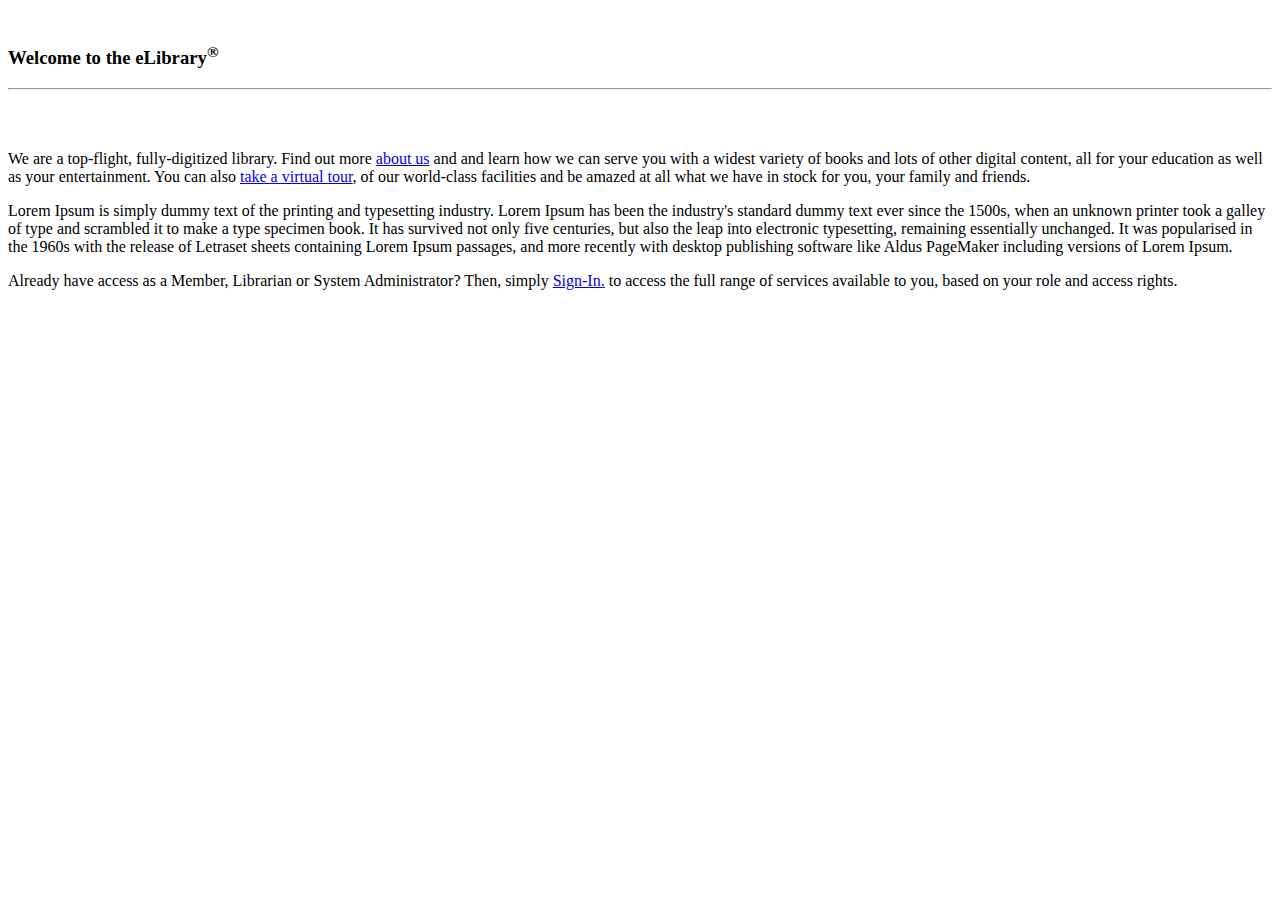
<file: MIUeregistrar/target/classes/templates/public/index.html>
<!DOCTYPE html>
<html lang="en" xmlns:th="http://www.thymeleaf.org"
      xmlns:layout="http://www.ultraq.net.nz/thymeleaf/layout"
      xmlns:sec="http://www.thymeleaf.org/thymeleaf-extras-springsecurity5"
      layout:decorate="~{layouts/master-layout}">
<head>
    <title>The eLibrary - a Spring Security Demo webapp - Home</title>
</head>
<body>
    <div layout:fragment="content" style="padding-top:1em;" class="container">
        <h3>Welcome to the eLibrary<sup>&reg;</sup></h3>
        <hr/>
        <div style="font-size: 1em">
            <img th:src="@{/images/banner1.png}"/><br/><br/>
            <p>We are a top-flight, fully-digitized library.
                Find out more <a href="/elibrary/public/about">about us</a> and
                and learn how we can serve you with a widest variety of books and lots of other
                digital content, all for your education as well as your entertainment.
                You can also <a href="/elibrary/public/virtualtour">take a virtual tour</a>,
                of our world-class facilities and be amazed at all what we have in stock
                for you, your family and friends.</p>

            <p>Lorem Ipsum is simply dummy text of the printing and typesetting
                industry. Lorem Ipsum has been the industry's standard dummy text
                ever since the 1500s, when an unknown printer took a galley of type
                and scrambled it to make a type specimen book. It has survived not
                only five centuries, but also the leap into electronic typesetting,
                remaining essentially unchanged. It was popularised in the 1960s with
                the release of Letraset sheets containing Lorem Ipsum passages, and
                more recently with desktop publishing software like Aldus PageMaker including versions of Lorem Ipsum.</p>

            <p sec:authorize="isAnonymous()">Already have access as a Member, Librarian or System Administrator? Then, simply <a href="/elibrary/public/login">Sign-In.</a>
                to access the full range of services available to you, based on your role and access rights.</p>
        </div>
    </div>

    <th:block layout:fragment="footer"></th:block>

</body>
</html>
</file>
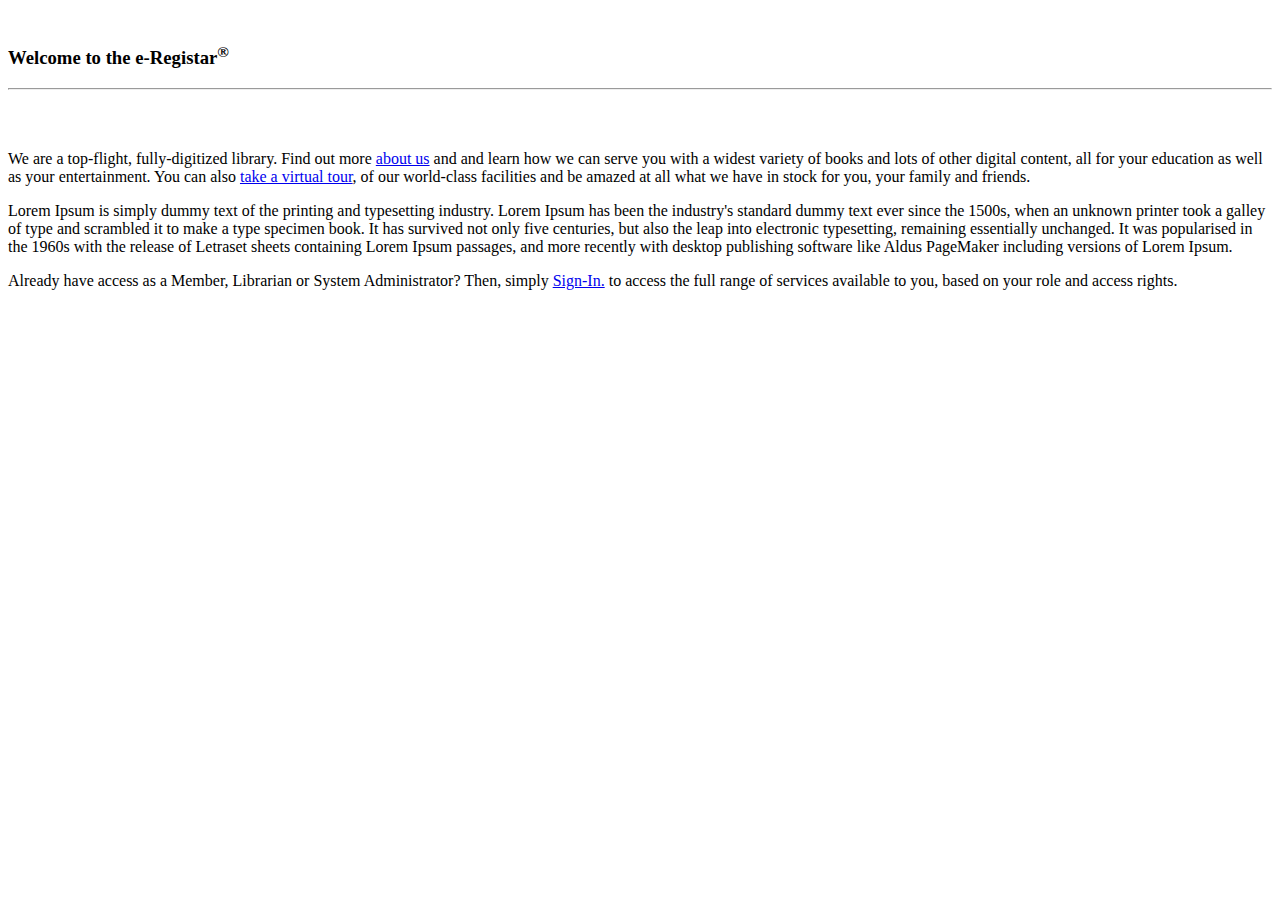
<file: MIUsched/src/main/resources/templates/public/index.html>
<!DOCTYPE html>
<html lang="en" xmlns:th="http://www.thymeleaf.org"
      xmlns:layout="http://www.ultraq.net.nz/thymeleaf/layout"
      xmlns:sec="http://www.thymeleaf.org/thymeleaf-extras-springsecurity5"
      layout:decorate="~{layouts/master-layout}">
<head>
    <title>The e-Registrar - webapp - Home</title>
</head>
<body>
    <div layout:fragment="content" style="padding-top:1em;" class="container">
        <h3>Welcome to the e-Registar<sup>&reg;</sup></h3>
        <hr/>
        <div style="font-size: 1em">
            <img th:src="@{/images/banner1.png}"/><br/><br/>
            <p>We are a top-flight, fully-digitized library.
                Find out more <a href="/elibrary/public/about">about us</a> and
                and learn how we can serve you with a widest variety of books and lots of other
                digital content, all for your education as well as your entertainment.
                You can also <a href="/elibrary/public/virtualtour">take a virtual tour</a>,
                of our world-class facilities and be amazed at all what we have in stock
                for you, your family and friends.</p>

            <p>Lorem Ipsum is simply dummy text of the printing and typesetting
                industry. Lorem Ipsum has been the industry's standard dummy text
                ever since the 1500s, when an unknown printer took a galley of type
                and scrambled it to make a type specimen book. It has survived not
                only five centuries, but also the leap into electronic typesetting,
                remaining essentially unchanged. It was popularised in the 1960s with
                the release of Letraset sheets containing Lorem Ipsum passages, and
                more recently with desktop publishing software like Aldus PageMaker including versions of Lorem Ipsum.</p>

            <p sec:authorize="isAnonymous()">Already have access as a Member, Librarian or System Administrator? Then, simply <a href="/elibrary/public/login">Sign-In.</a>
                to access the full range of services available to you, based on your role and access rights.</p>
        </div>
    </div>

    <th:block layout:fragment="footer"></th:block>

</body>
</html>
</file>
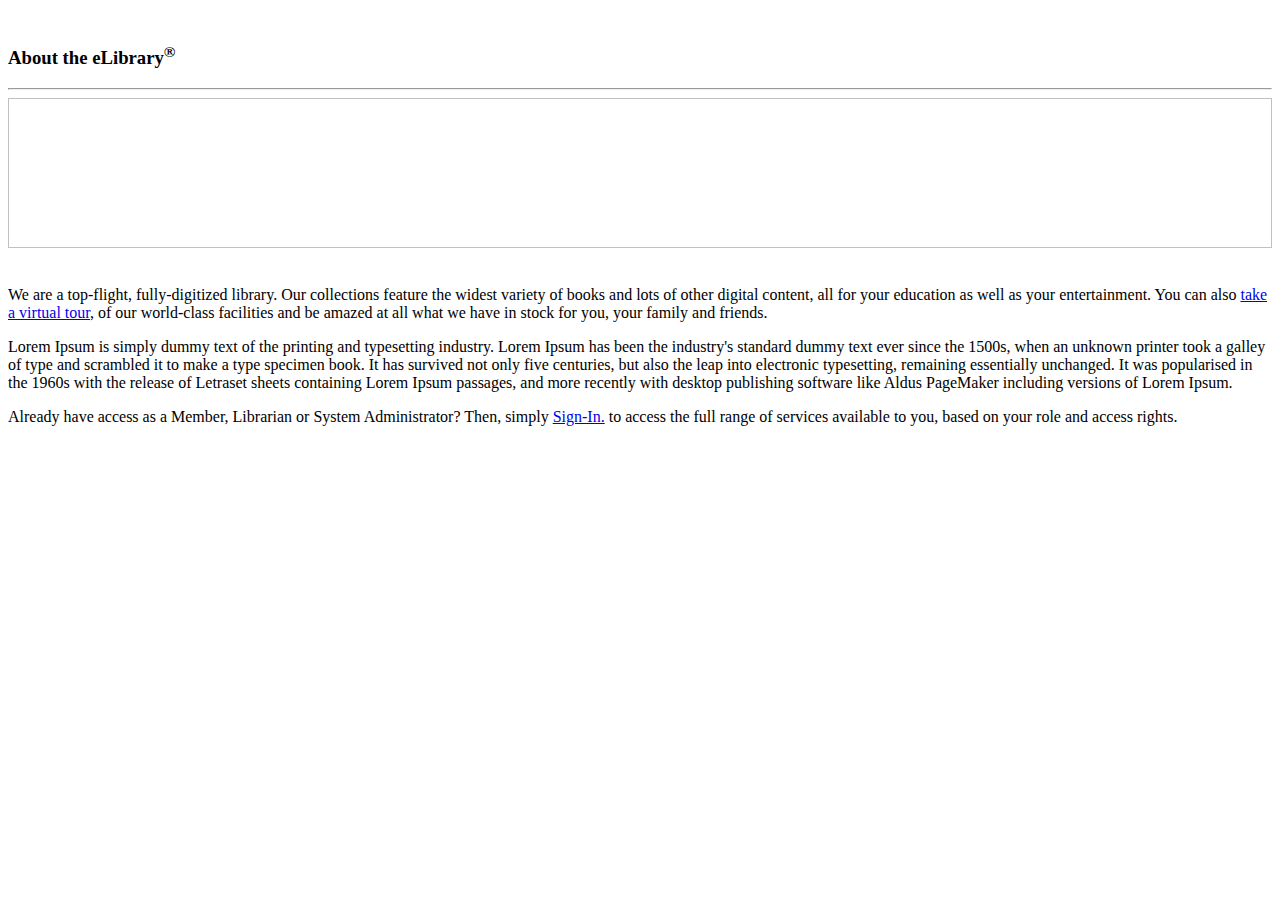
<file: MIUeregistrar/target/classes/templates/public/about.html>
<!DOCTYPE html>
<html lang="en" xmlns:th="http://www.thymeleaf.org"
      xmlns:layout="http://www.ultraq.net.nz/thymeleaf/layout"
      xmlns:sec="http://www.thymeleaf.org/thymeleaf-extras-springsecurity5"
      layout:decorate="~{layouts/master-layout}">
<head>
    <title>The eLibrary - a Spring Security Demo webapp - About Us</title>
</head>
<body>
    <div layout:fragment="content" style="padding-top:1em;" class="container">
        <h3>About the eLibrary<sup>&reg;</sup></h3>
        <hr/>
        <div style="font-size: 1em">
            <img style="width: 100%; height: 150px;" th:src="@{/images/topicals.png}"/><br/><br/>
            <p>We are a top-flight, fully-digitized library.
                Our collections feature the widest variety of books and lots of other
                digital content, all for your education as well as your entertainment.
                You can also <a href="/elibrary/public/virtualtour">take a virtual tour</a>,
                of our world-class facilities and be amazed at all what we have in stock
                for you, your family and friends.</p>

            <p>Lorem Ipsum is simply dummy text of the printing and typesetting
                industry. Lorem Ipsum has been the industry's standard dummy text
                ever since the 1500s, when an unknown printer took a galley of type
                and scrambled it to make a type specimen book. It has survived not
                only five centuries, but also the leap into electronic typesetting,
                remaining essentially unchanged. It was popularised in the 1960s with
                the release of Letraset sheets containing Lorem Ipsum passages, and
                more recently with desktop publishing software like Aldus PageMaker including versions of Lorem Ipsum.</p>

            <p sec:authorize="isAnonymous()">Already have access as a Member, Librarian or System Administrator? Then, simply <a href="/elibrary/public/login">Sign-In.</a>
            to access the full range of services available to you, based on your role and access rights.</p>

        </div>
    </div>

    <th:block layout:fragment="footer"></th:block>

</body>
</html>
</file>
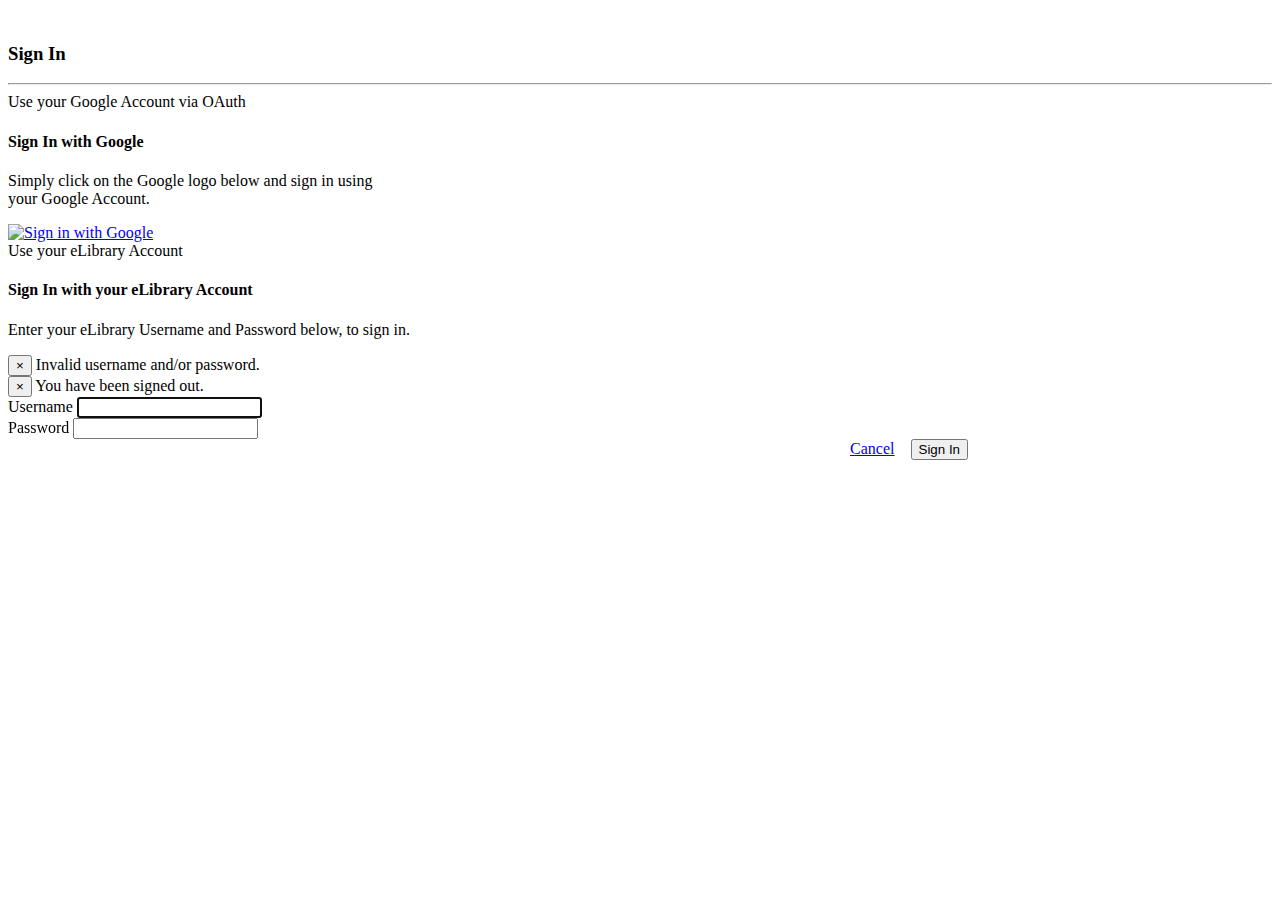
<file: MIUeregistrar/target/classes/templates/public/login.html>
<!DOCTYPE html>
<html lang="en" xmlns:th="http://www.thymeleaf.org"
      xmlns:layout="http://www.ultraq.net.nz/thymeleaf/layout"
      layout:decorate="~{layouts/master-layout}">
<head>
    <title>The eLibrary - a Spring Security Demo webapp - Sign In</title>
</head>
<body>
    <div layout:fragment="content" style="padding-top:1em;" class="container">
        <h3>Sign In</h3>
        <hr/>
        <div class="container">
            <div class="row">
                <div class="col-md-6">
                    <div class="card border-secondary mb-3" style="max-width: 23rem;">
                        <div class="card-header">Use your Google Account via OAuth</div>
                        <div class="card-body">
                            <h4 class="card-title">Sign In with Google</h4>
                            <p class="card-text">
                                Simply click on the Google logo below and sign in using your Google Account.
                            </p>
                            <a href="#"><img alt="Sign in with Google" th:src="@{/images/login-with-google.png}"></a>
                        </div>
                    </div>
                </div>
                <div class="col-md-6">
                    <div class="card border-secondary mb-4" style="max-width: 60rem;">
                        <div class="card-header">Use your eLibrary Account</div>
                        <div class="card-body">
                            <h4 class="card-title">Sign In with your eLibrary Account</h4>
                            <p class="card-text">
                                Enter your eLibrary Username and Password below, to sign in.
                            </p>
                            <div>
                                <form name="formLogin" th:action="@{/elibrary/public/login}" method="post">
                                    <div th:if="${param.error}" class="alert alert-dismissible alert-danger">
                                        <button type="button" class="close" data-dismiss="alert">&times;</button>
                                        Invalid username and/or password.
                                    </div>
                                    <div th:if="${param.logout}" class="alert alert-dismissible alert-primary">
                                        <button type="button" class="close" data-dismiss="alert">&times;</button>
                                        You have been signed out.
                                    </div>
                                    <div class="form-group">
                                        <label for="username">Username</label>
                                        <input id="username" name="username" type="text" class="form-control" autofocus="autofocus"/>
                                    </div>
                                    <div class="form-group">
                                        <label for="password">Password</label>
                                        <input id="password" name="password" type="password" class="form-control"/>
                                    </div>
                                    <div style="float:right;">
                                        <a href="/elibrary/public/home" class="btn btn-outline-warning">Cancel</a>&nbsp;&nbsp;&nbsp;
                                        <button id="btnSubmit" type="submit" class="btn btn-outline-success">Sign In</button>
                                    </div>
                                </form>
                            </div>
                        </div>
                    </div>
                </div>
            </div>
        </div>
    </div>

    <th:block layout:fragment="footer"></th:block>

</body>
</html>
</file>
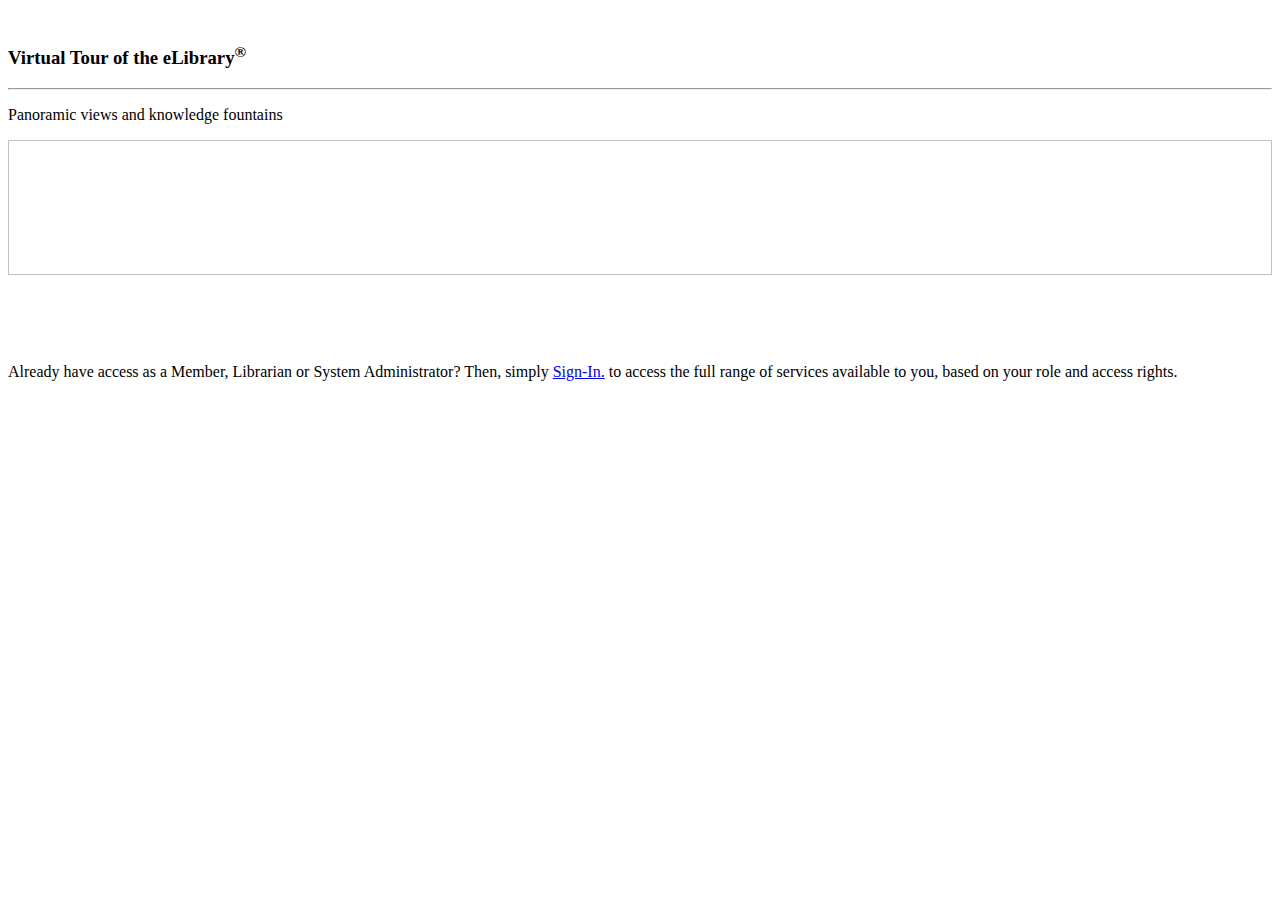
<file: MIUeregistrar/target/classes/templates/public/virtualtour.html>
<!DOCTYPE html>
<html lang="en" xmlns:th="http://www.thymeleaf.org"
      xmlns:layout="http://www.ultraq.net.nz/thymeleaf/layout"
      xmlns:sec="http://www.thymeleaf.org/thymeleaf-extras-springsecurity5"
      layout:decorate="~{layouts/master-layout}">
<head>
    <title>The eLibrary - a Spring Security Demo webapp - Virtual Tour</title>
</head>
<body>
    <div layout:fragment="content" style="padding-top:1em;" class="container">
        <h3>Virtual Tour of the eLibrary<sup>&reg;</sup></h3>
        <hr/>
        <div style="font-size: 1em">
            <p>Panoramic views and knowledge fountains</p>
            <img style="width: 100%; height: 135px;" th:src="@{/images/panoramic.png}"/>
            <p>&nbsp;</p>
            <p>&nbsp;</p>
            <p sec:authorize="isAnonymous()">Already have access as a Member, Librarian or System Administrator? Then, simply <a href="/elibrary/public/login">Sign-In.</a>
                to access the full range of services available to you, based on your role and access rights.
            </p>
        </div>
    </div>

    <th:block layout:fragment="footer"></th:block>

</body>
</html>
</file>
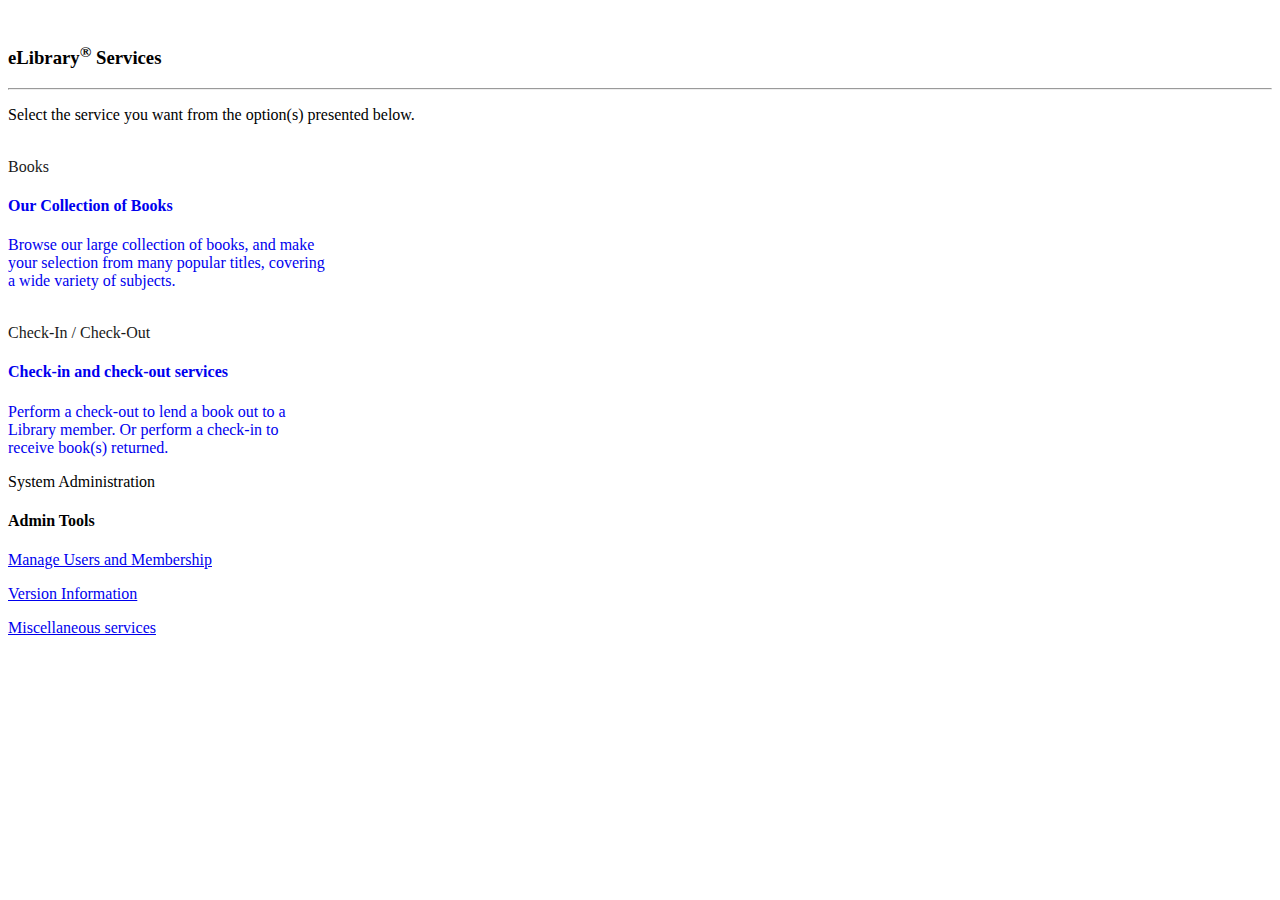
<file: MIUeregistrar/target/classes/templates/secured/services.html>
<!DOCTYPE html>
<html lang="en" xmlns:th="http://www.thymeleaf.org"
      xmlns:layout="http://www.ultraq.net.nz/thymeleaf/layout"
      xmlns:sec="http://www.thymeleaf.org/thymeleaf-extras-springsecurity5"
      layout:decorate="~{layouts/master-layout}">
<head>
    <title>The eLibrary - a Spring Security Demo webapp - Services</title>
</head>
<body>
    <div layout:fragment="content" style="padding-top:1em;" class="container">
        <h3>eLibrary<sup>&reg;</sup> Services</h3>
        <hr/>
        <div style="font-size: 1em">
            <p>Select the service you want from the option(s) presented below.</p>
            <br/>
            <div class="row">
                <div sec:authorize="hasRole('ROLE_LIBMEMBER')" class="col-md-4">
                    <div style="font-size: 1em;">
                        <div class="card border-primary mb-3" style="max-width: 20rem;">
                            <a style="text-decoration: inherit;" href="/elibrary/secured/services/book/list">
                                <div style="color: #1a1a1a;" class="card-header">Books</div>
                                <div class="card-body">
                                    <h4 class="card-title">Our Collection of Books</h4>
                                    <p class="card-text">
                                        Browse our large collection of books, and make your selection from
                                        many popular titles, covering a wide variety of subjects.
                                        <br/><br/>
                                    </p>
                                </div>
                            </a>
                        </div>
                    </div>
                </div>

                <div sec:authorize="hasRole('ROLE_LIBRARIAN')" class="col-md-4">
                    <div style="font-size: 1em;">
                        <div class="card border-primary mb-3" style="max-width: 20rem;">
                            <a style="text-decoration: inherit;" href="/elibrary/secured/services/checkout">
                                <div style="color: #1a1a1a;" class="card-header">Check-In / Check-Out</div>
                                <div class="card-body">
                                    <h4 class="card-title">Check-in and check-out services</h4>
                                    <p class="card-text">
                                        Perform a check-out to lend a book out to a Library member.
                                        Or perform a check-in to receive book(s) returned.
                                    </p>
                                </div>
                            </a>
                        </div>
                    </div>
                </div>

                <div sec:authorize="hasRole('ROLE_ADMIN')" class="col-md-4">
                    <div style="font-size: 1em;">
                        <div class="card border-primary mb-3" style="max-width: 20rem;">
                            <div class="card-header">System Administration</div>
                            <div class="card-body">
                                <h4 class="card-title">Admin Tools</h4>
                                <p class="card-text">
                                    <a href="/elibrary/secured/services/admin/usrmgmt/list">
                                        Manage Users and Membership
                                    </a>
                                </p>
                                <p class="card-text">
                                    <!-- <a href="/elibrary/secured/services/admin/versioninfo">-->
                                    <a href="#">
                                        Version Information
                                    </a>
                                </p>
                                <p class="card-text">
                                    <a href="#">
                                        Miscellaneous services
                                    </a>
                                </p>
                            </div>
                            </a>
                        </div>
                    </div>
                </div>
            </div>

        </div>
    </div>

    <th:block layout:fragment="footer"></th:block>

</body>
</html>
</file>
